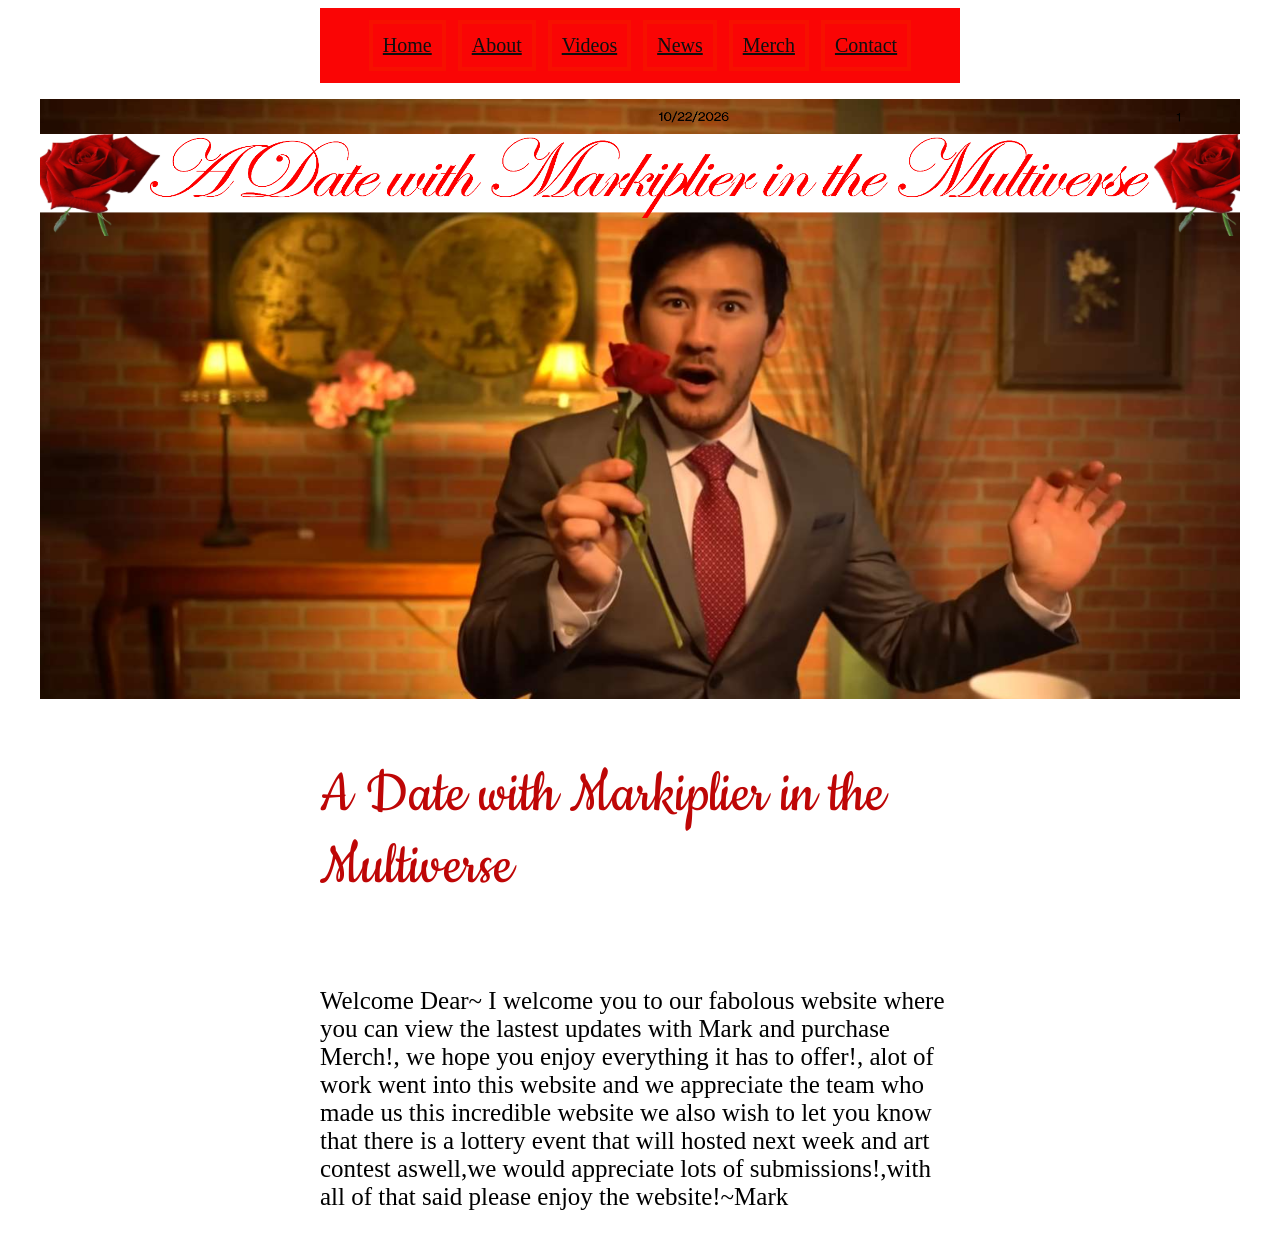
<file: Website/index.html>
<!DOCTYPE html>
<html>

<head>
    <title> Date with Markiplier in the Multiverse​</title>
    <link rel="stylesheet" href="style.css" />
    <link rel="preconnect" href="https://fonts.googleapis.com">
    <link rel="preconnect" href="https://fonts.gstatic.com" crossorigin>
    <link href="https://fonts.googleapis.com/css2?family=Cookie&display=swap" rel="stylesheet">
</head>



<body>

<main>
    <!-- Navigation bar for the website -->
        <div class="topnav">
            <span><a href="index.html">Home</a></span>
            <span><a href="About.html">About</a></span>
            <span><a href="Videos.html">Videos</a></span>
            <span><a href="News.html">News</a></span>
            <span><a href="Merch.html">Merch</a></span>
            <span><a href="Contact.html">Contact</a></span>
        </div>
    
  
<!-- Main content for the home page -->
        <img src="images/Markiplier.png" width="1200px" height="600px" />
        <h1 class="cookie-regular">A Date with Markiplier in the Multiverse</h1>
        <p>Welcome Dear~ I welcome you to our fabolous website where you can view the lastest updates with Mark and
            purchase
            Merch!, we hope you enjoy everything it has to offer!, alot of work went into this website and we appreciate
            the
            team who made us this incredible website we also wish to let you know that there is a lottery event that
            will
            hosted next week and art contest aswell,we would appreciate lots of submissions!,with all of that said
            please
            enjoy the website!~Mark</p>



    </main>








</body>

</html>
</file>
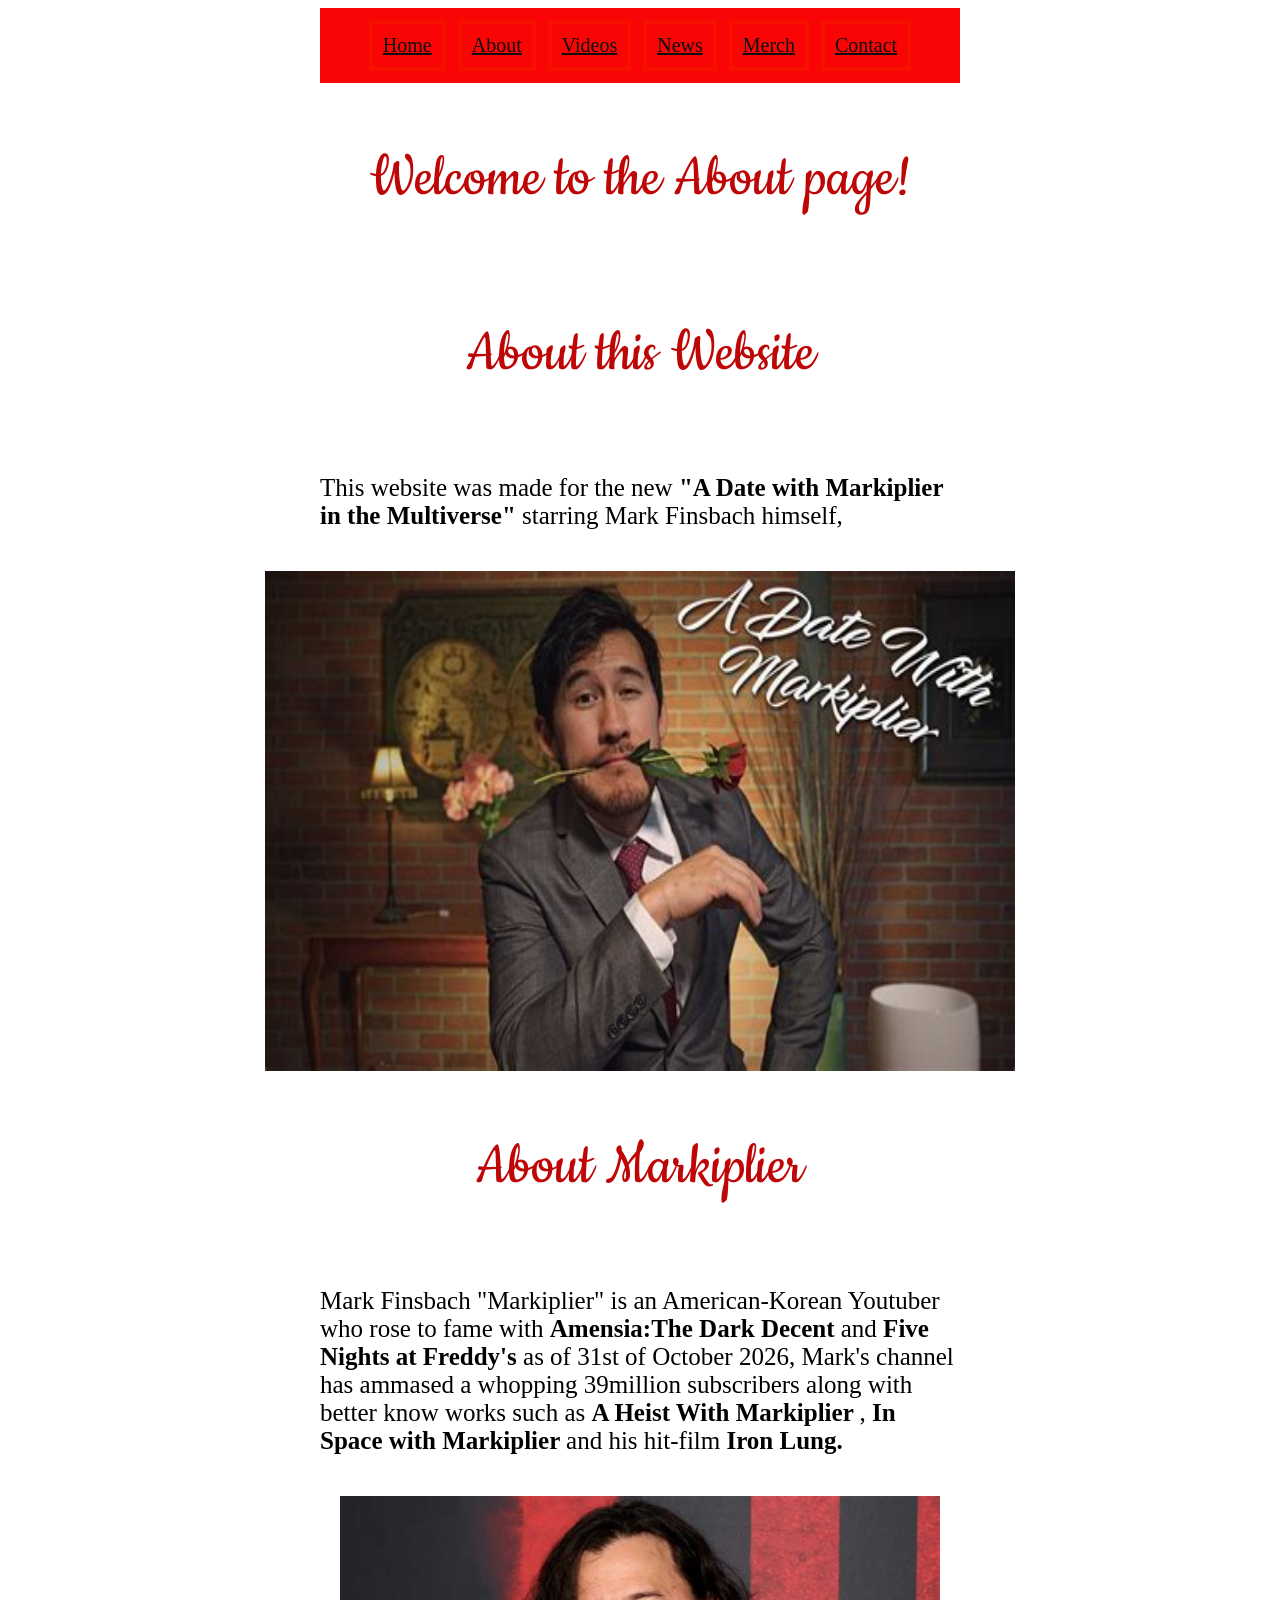
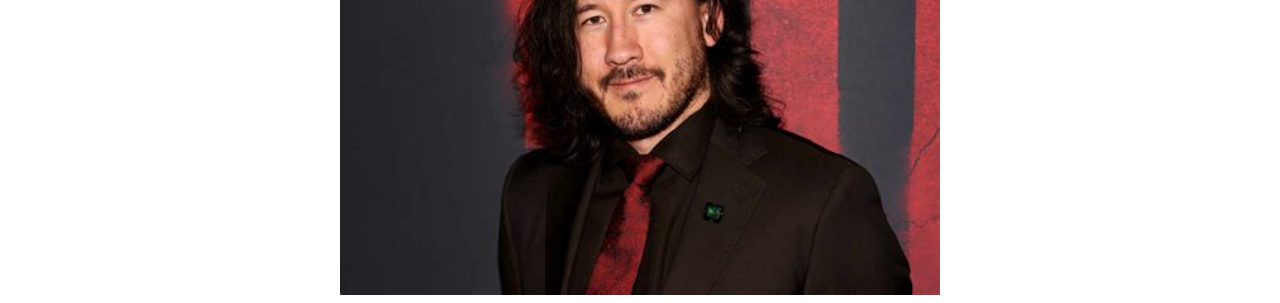
<file: Website/About.html>
<!DOCTYPE html>
<html>

<head>
    <title> About</title>
    <link rel="stylesheet" href="style.css" />
    <link rel="preconnect" href="https://fonts.googleapis.com">
    <link rel="preconnect" href="https://fonts.gstatic.com" crossorigin>
    <link href="https://fonts.googleapis.com/css2?family=Cookie&display=swap" rel="stylesheet">
</head>



<body>
<!-- Topnav content for the about page -->
    <main>
        <div class="topnav">
            <span><a href="index.html">Home</a></span>
            <span><a href="About.html">About</a></span>
            <span><a href="Videos.html">Videos</a></span>
            <span><a href="News.html">News</a></span>
            <span><a href="Merch.html">Merch</a></span>
            <span><a href="Contact.html">Contact</a></span>
        </div>

<!-- Main content for the about page -->
        <h1 class="cookie-regular">Welcome to the About page!</h1>
        <h1 class="cookie-regular">About this Website</h1>
        <p>This website was made for the new <b> "A Date with Markiplier in the Multiverse" </b> starring Mark Finsbach
            himself,</p>
        <img src="images/Date.jpg" width="750px" height="500px" />

        <h1 class="cookie-regular">About Markiplier</h1>
        <p>Mark Finsbach "Markiplier" is an American-Korean Youtuber who rose to fame with <b> Amensia:The Dark Decent
            </b> and <b> Five Nights at Freddy's </b> as of 31st of October 2026, Mark's channel has ammased a whopping
            39million subscribers along with better know works such as <b> A Heist With Markiplier </b>, <b> In Space
                with Markiplier </b> and his hit-film <b> Iron Lung. </b> </p>
        <img src="images/Mark.jpg" width="600px">

    </main>
</body>

</html>
</file>
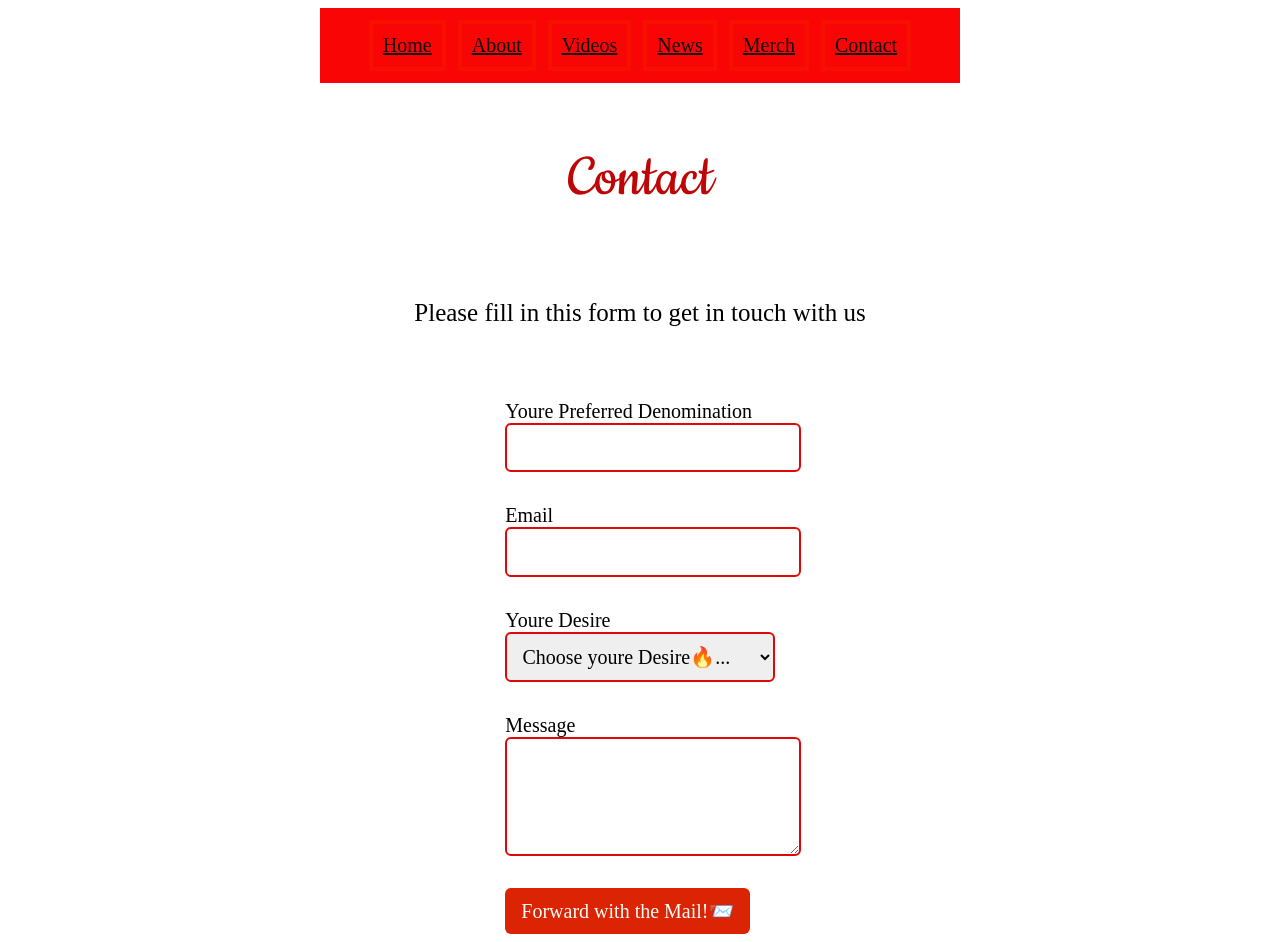
<file: Website/Contact.html>
<!DOCTYPE html>
<html>

<head>
    <title> Contact​</title>
    <link rel="stylesheet" href="style.css" />
    <link rel="preconnect" href="https://fonts.googleapis.com">
    <link rel="preconnect" href="https://fonts.gstatic.com" crossorigin>
    <link href="https://fonts.googleapis.com/css2?family=Cookie&display=swap" rel="stylesheet">
</head>


<!-- Main content for the contact page -->
<body>
    <main>
        <div class="topnav">
            <span><a href="index.html">Home</a></span>
            <span><a href="About.html">About</a></span>
            <span><a href="Videos.html">Videos</a></span>
            <span><a href="News.html">News</a></span>
            <span><a href="Merch.html">Merch</a></span>
            <span><a href="Contact.html">Contact</a></span>
        </div>

        <h1 class="cookie-regular">Contact</h1>
        <p>Please fill in this form to get in touch with us</p>
</body>
<!-- Form for the contact page -->
<form>
    <label for="name">Youre Preferred
        Denomination</label>
    <input id="name" name="name" type="text" required>

    <label for="email">Email</label>
    <input id="email" name="email" type="email" required>

    <label for="subject">Youre Desire</label>
    <select id="subject" name="subject" required>
        <option value="">Choose youre Desire🔥...</option>
        <option value="booking">Make An Booking🕐</option>
        <option value="press">Tidings-Bearer✉️</option>
        <option value="fan">Love Letter💌</option>
    </select>

    <label for="message">Message</label>
    <textarea id="message" name="message" rows="4" required></textarea>

    <button type="submit">Forward with the Mail!📨</button>
</form>


</html>
</file>
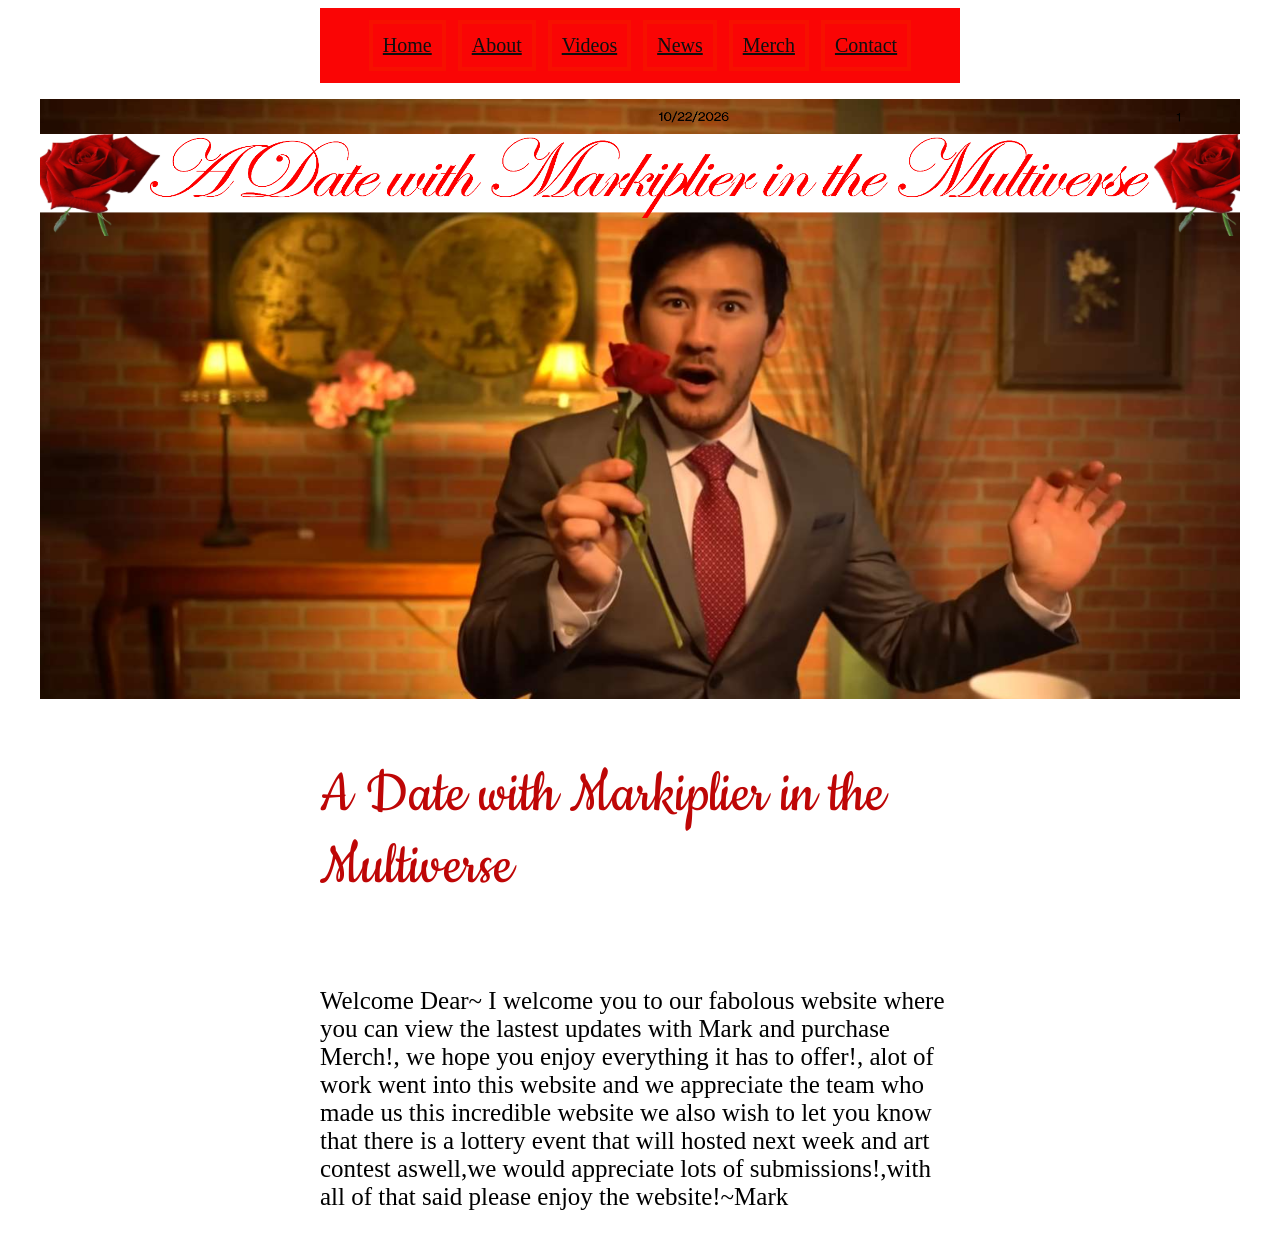
<file: Website/Home.html>
<!DOCTYPE html>
<html>

<head>
    <title> Date with Markiplier in the Multiverse​</title>
    <link rel="stylesheet" href="style.css" />
    <link rel="preconnect" href="https://fonts.googleapis.com">
    <link rel="preconnect" href="https://fonts.gstatic.com" crossorigin>
    <link href="https://fonts.googleapis.com/css2?family=Cookie&display=swap" rel="stylesheet">
</head>



<body>

<main>
    <!-- Navigation bar for the website -->
        <div class="topnav">
            <span><a href="Home.html">Home</a></span>
            <span><a href="About.html">About</a></span>
            <span><a href="Videos.html">Videos</a></span>
            <span><a href="News.html">News</a></span>
            <span><a href="Merch.html">Merch</a></span>
            <span><a href="Contact.html">Contact</a></span>
        </div>
    
  
<!-- Main content for the home page -->
        <img src="images/Markiplier.png" width="1200px" height="600px" />
        <h1 class="cookie-regular">A Date with Markiplier in the Multiverse</h1>
        <p>Welcome Dear~ I welcome you to our fabolous website where you can view the lastest updates with Mark and
            purchase
            Merch!, we hope you enjoy everything it has to offer!, alot of work went into this website and we appreciate
            the
            team who made us this incredible website we also wish to let you know that there is a lottery event that
            will
            hosted next week and art contest aswell,we would appreciate lots of submissions!,with all of that said
            please
            enjoy the website!~Mark</p>



    </main>









</body>

</html>
</file>
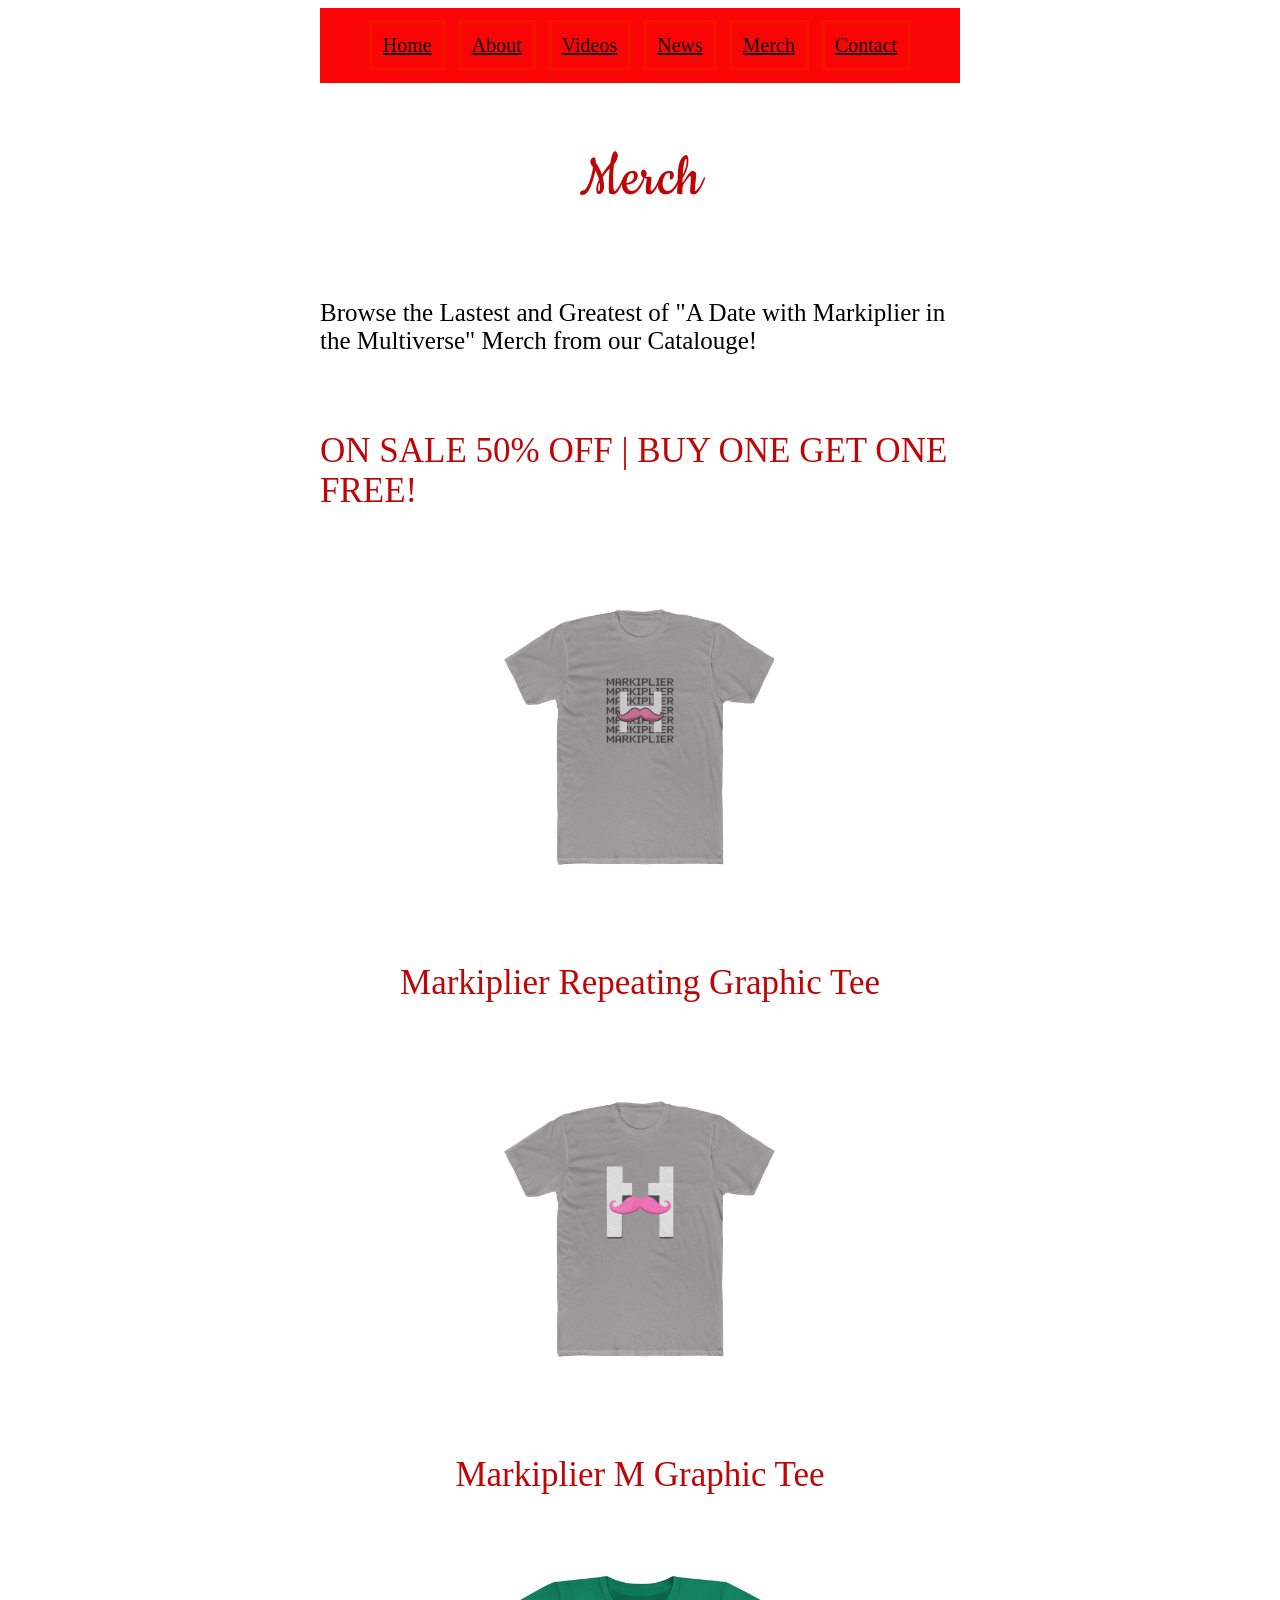
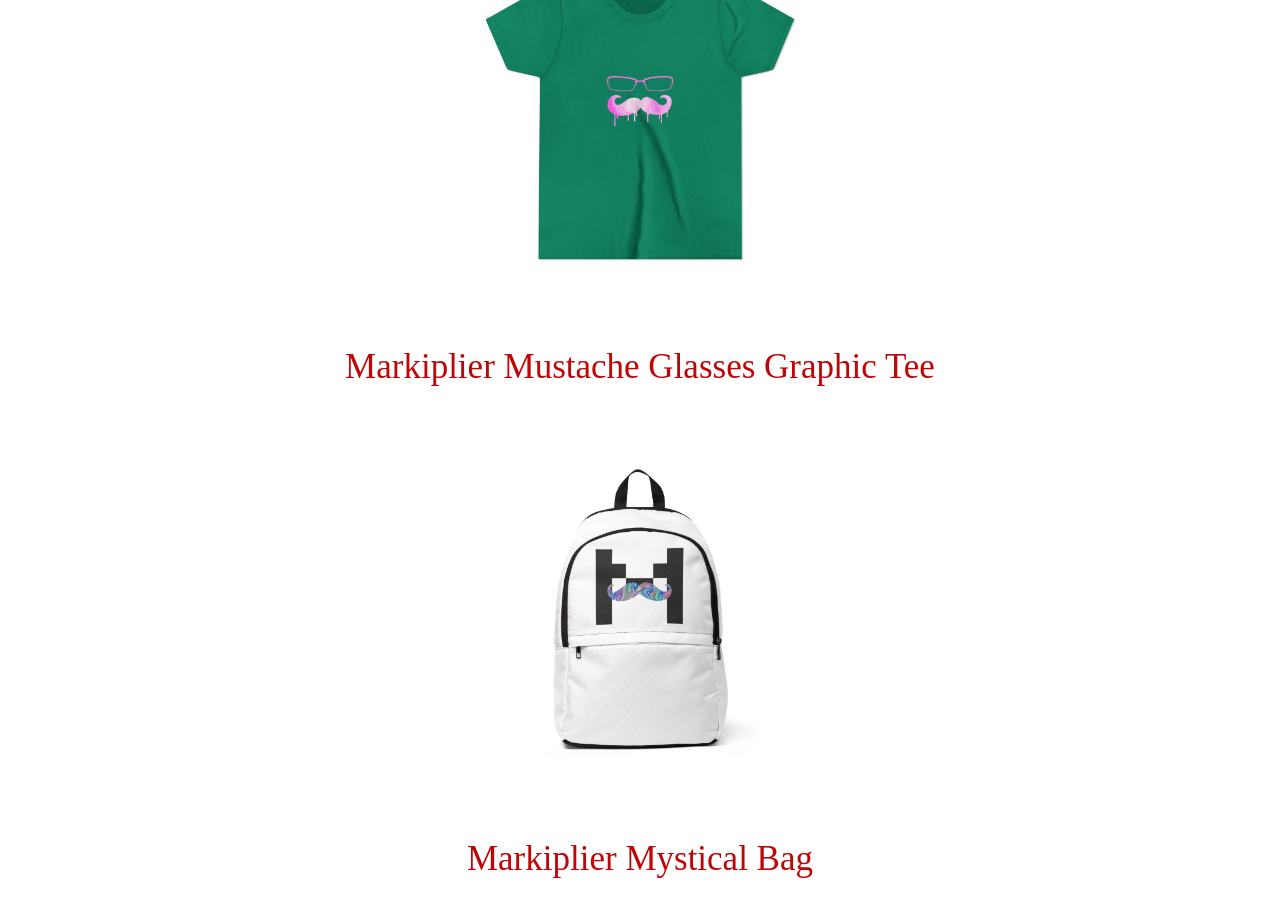
<file: Website/Merch.html>
<!DOCTYPE html>
<html>

<head>
    <title> Merch</title>
    <link rel="stylesheet" href="style.css" />
    <link rel="preconnect" href="https://fonts.googleapis.com">
    <link rel="preconnect" href="https://fonts.gstatic.com" crossorigin>
    <link href="https://fonts.googleapis.com/css2?family=Cookie&display=swap" rel="stylesheet">
</head>



<body>

    <!-- Topnav content for the merch page -->

    <main>
        <div class="topnav">
            <span><a href="index.html">Home</a></span>
            <span><a href="About.html">About</a></span>
            <span><a href="Videos.html">Videos</a></span>
            <span><a href="News.html">News</a></span>
            <span><a href="Merch.html">Merch</a></span>
            <span><a href="Contact.html">Contact</a></span>
        </div>


<!-- Main content for the merch page -->


        <h1 class="cookie-regular">Merch</h1>
        <p>Browse the Lastest and Greatest of "A Date with Markiplier in the Multiverse" Merch from our Catalouge!</p>
        <p class="sale"> ON SALE 50% OFF | BUY ONE GET ONE FREE!</p>
        <img src="images/Mark Shirt 3.jpg" width="350px" />
        <p class="sale">Markiplier Repeating Graphic Tee</p>
        <img src="images/Mark Shirt 1.jpg" width="350px" />
        <p class="sale">Markiplier M Graphic Tee</p>
        <img src="images/Mark Shirt 2.jpg" width="350px" />
        <p class="sale">Markiplier Mustache Glasses Graphic Tee</p>
        <img src="images/Mark Bag 1.jpg" width="350px" />
        <p class="sale">Markiplier Mystical Bag</p>

    </main>
</body>

</html>
</file>
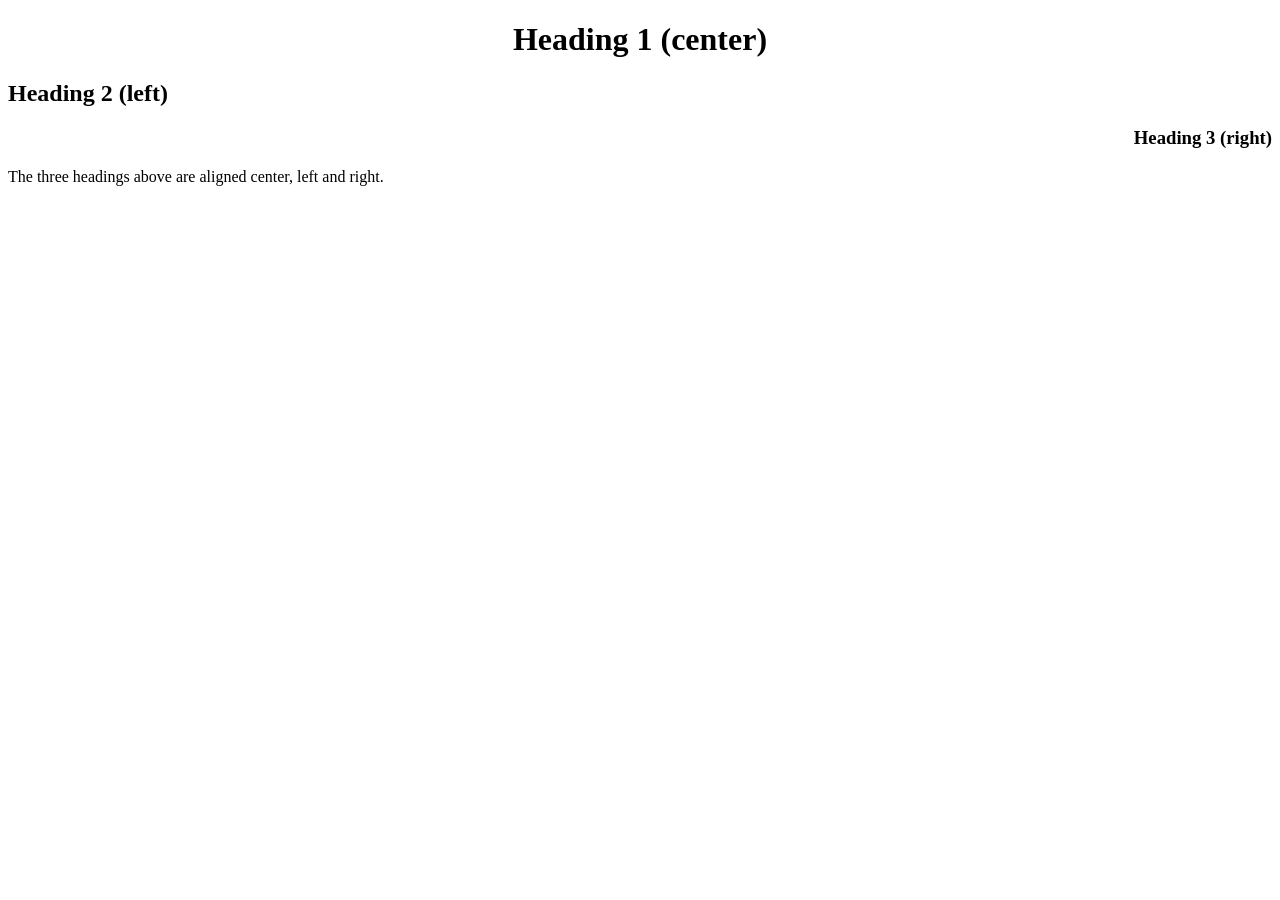
<file: Website/Test.html>
<!DOCTYPE html>
<html>
<head>
<style>
h1 {
  text-align: center;
}

h2 {
  text-align: left;
}

h3 {
  text-align: right;
}
</style>
</head>
<body>

<h1>Heading 1 (center)</h1>
<h2>Heading 2 (left)</h2>
<h3>Heading 3 (right)</h3>

<p>The three headings above are aligned center, left and right.</p>

</body>
</html>
</file>
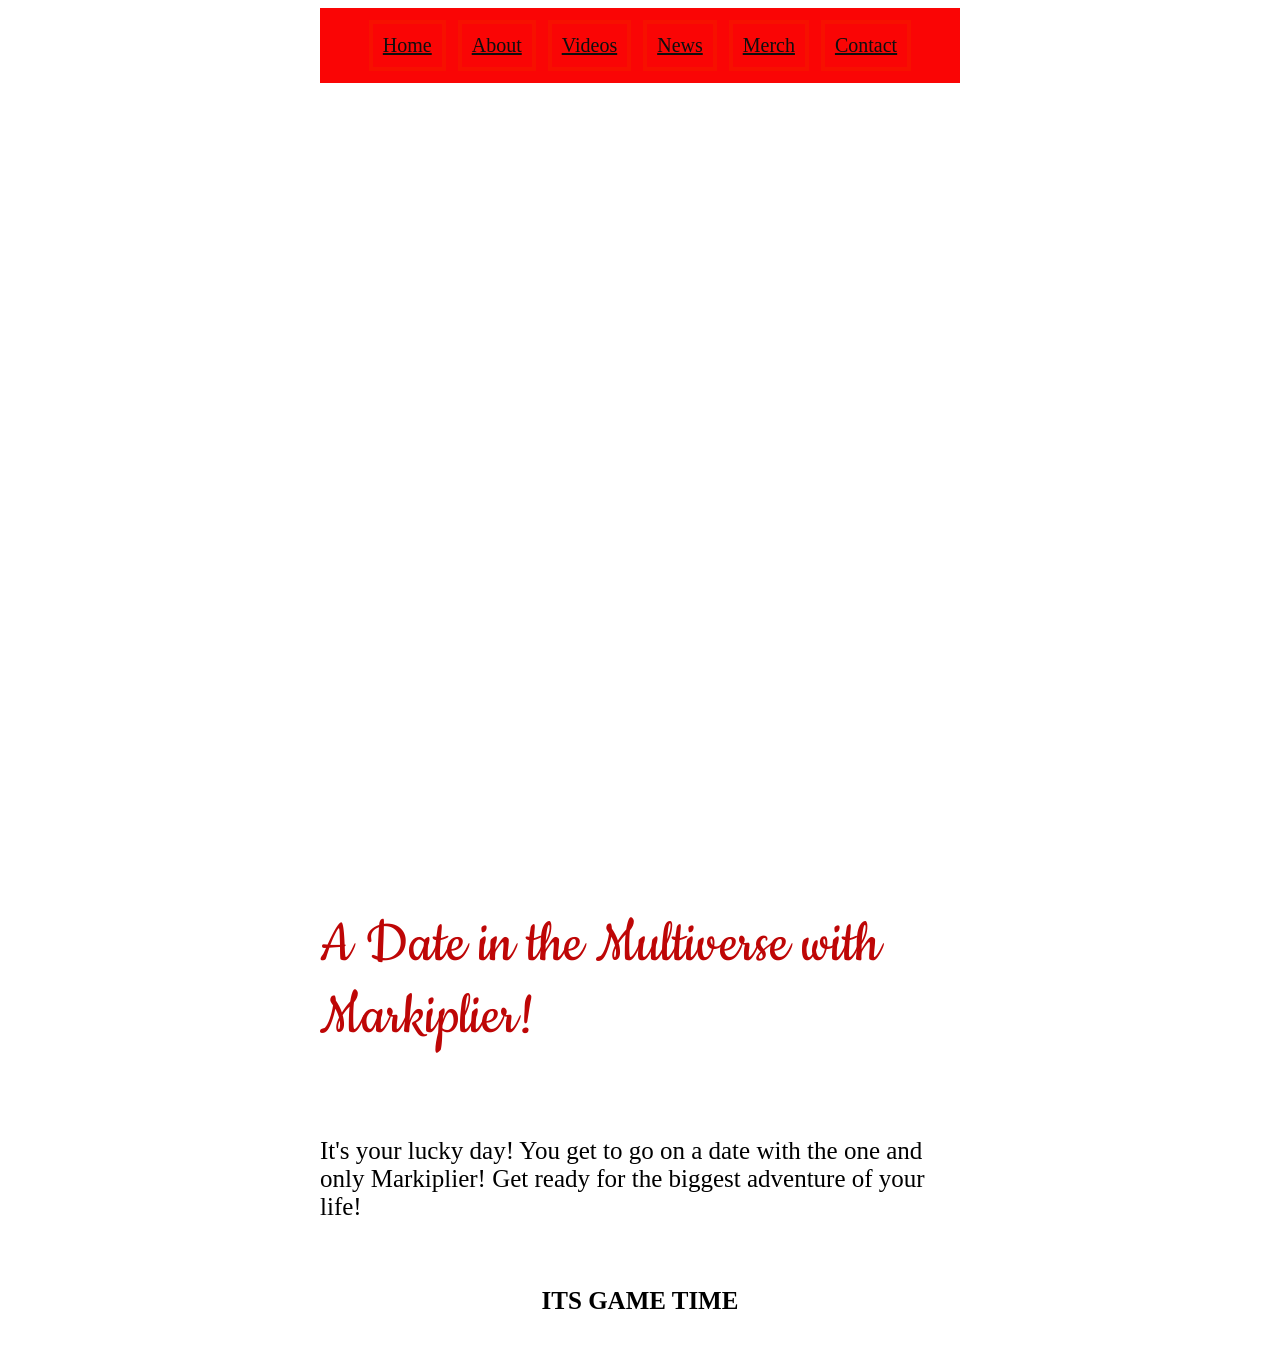
<file: Website/Videos.html>
<!DOCTYPE html>
<html>

<head>
    <title> Videos​</title>
    <link rel="stylesheet" href="style.css" />
    <link rel="preconnect" href="https://fonts.googleapis.com">
    <link rel="preconnect" href="https://fonts.gstatic.com" crossorigin>
    <link href="https://fonts.googleapis.com/css2?family=Cookie&display=swap" rel="stylesheet">
</head>

<link rel="preconnect" href="https://fonts.googleapis.com">
<link rel="preconnect" href="https://fonts.gstatic.com" crossorigin>
<link href="https://fonts.googleapis.com/css2?family=Ms+Madi&display=swap" rel="stylesheet">


<body>
<!-- Topnav content for the videos page -->
    <main>
        <div class="topnav">
            <span><a href="index.html">Home</a></span>
            <span><a href="About.html">About</a></span>
            <span><a href="Videos.html">Videos</a></span>
            <span><a href="News.html">News</a></span>
            <span><a href="Merch.html">Merch</a></span>
            <span><a href="Contact.html">Contact</a></span>
        </div>

        <!-- Main content for the videos page -->

       <iframe width="1624" height="750" src="https://www.youtube.com/embed/ndsaoMFz9J4?si=AHwgtalVIiwYenOO" title="YouTube video player" frameborder="0" allow="accelerometer; autoplay; clipboard-write; encrypted-media; gyroscope; picture-in-picture; web-share" referrerpolicy="strict-origin-when-cross-origin" allowfullscreen></iframe>

<!-- Description for the videos page -->
        <h1 class="cookie-regular">A Date in the Multiverse with Markiplier!</h1>
        <p>It's your lucky day! You get to go on a date with the one and only Markiplier! Get ready for the biggest adventure of your life!</p>
        <p> <b> ITS GAME TIME </b> </p>

    </main>
</body>

</html>
</file>
<file: Website/style.css>
/* Body used for the website background color */

body {
    background-color: bisque rgb(red green blue / alpha);
    color: black
}

h2 {
    margin-left: 1200px;
    text-align: center;
    color: rgb(190, 6, 6);
    font-size: 50px;

}

/* Cookie Font used for the text,color and font weight*/

.cookie-regular {
  font-family: "Cookie", cursive;
  font-weight: 400;
  font-style: normal;
  font-size: 65px;
    color: rgb(190, 6, 6)
}

/* Header 1 Used for the main page title */


h1 {
    font-size: 50px;
    color: rgb(190, 6, 6)
}

/* Used for paragraph text */


p {
    font-size: 25px;
    max-width: 38em;
    font: justify-content;
}



.solid {
    border-style: solid
}




.sale {
    font-size: 35px;
    color: rgb(190, 6, 6)
}


.pagetitle {
    align-items: center;
    text-align: left;
}

.pagetitle2 {
    color: hsl(327, 66%, 58%);
    align-content: center;
    text-align: center;
    font-size: 35px
}

/*for the main content container */


div {
    display: flex;
    align-items: center;
    justify-content: center;
}


main {
    max-width: 40rem;
    margin-inline: auto;
    display: flex;
    flex-direction: column;
    align-items: center;
    gap: 1rem;

}




/* nav for the website links and navigation */

.topnav {
    background-color: rgb(250, 5, 5);
    display: flex;
    flex-direction: row;
    flex-wrap: wrap;
    gap: 12px;
    align-items: center;
    padding: 12px;
    justify-content: center;
    width: 100%;
    box-sizing: border-box;
}

.topnav span {
    display: flex;
    border: 4px solid rgb(247, 16, 0);
    padding: 0.5em;

}

@media (max-width: 600px) {
    .topnav {
        gap: 8px;
        padding: 12px;
    }

    .topnav span {
        padding: 0.5em;
    }
}


/* classes for the topnav links*/


.boxed-list {
    border: 5px solid rgb(196, 0, 33);
    padding: 5em;
    margin: 2em
}

.topnav {
    font-size: 20px
}

a {
    color: rgb(15, 15, 15);
}

a:visited {
    color: #2e2626;
}

a:hover {
    color: #b11f1f;
}

/* title for the page */


.Title {
    align-items: left;
    text-align: left;
}

/* forms for the page  */

label {
    display: block;
    margin-top: 2rem;
    font-weight: 250;
    font-size: 20px;
    max-width: 36rem;
}

input,
select,
textarea {
    display: block;
    width: 100%;
    max-width: 36rem;
    font: inherit;
    font-size: 20px;
    padding: 0.7rem;
    border: 2px solid #df0707;
    border-radius: 6px;
    cursor: pointer;
}

input:user-invalid,
textarea:user-invalid {
    border-color: #b3261e;
    background: #fff1f0;
}

button {
    margin-top: 2rem;
    padding: 0.7rem 1rem;
    font: inherit;
    font-size: 20px;
    background-color: #da2404;
    color: rgb(255, 253, 248);
    border: 0;
    border-radius: 6px;
    cursor: pointer;
}

/* News for the news page */

section {
    display: flex;
    gap: 25px;
}


article {
    border: 2px solid black;
    margin-top: 20px;
    margin-bottom: 20px;
    margin-right: 20px;
    margin-left: 20px;
    background-color: rgba(255, 0, 0, 0.247);
    align-items: center;
    align-content: center;
    align-items: center;
}


.images
</file>
